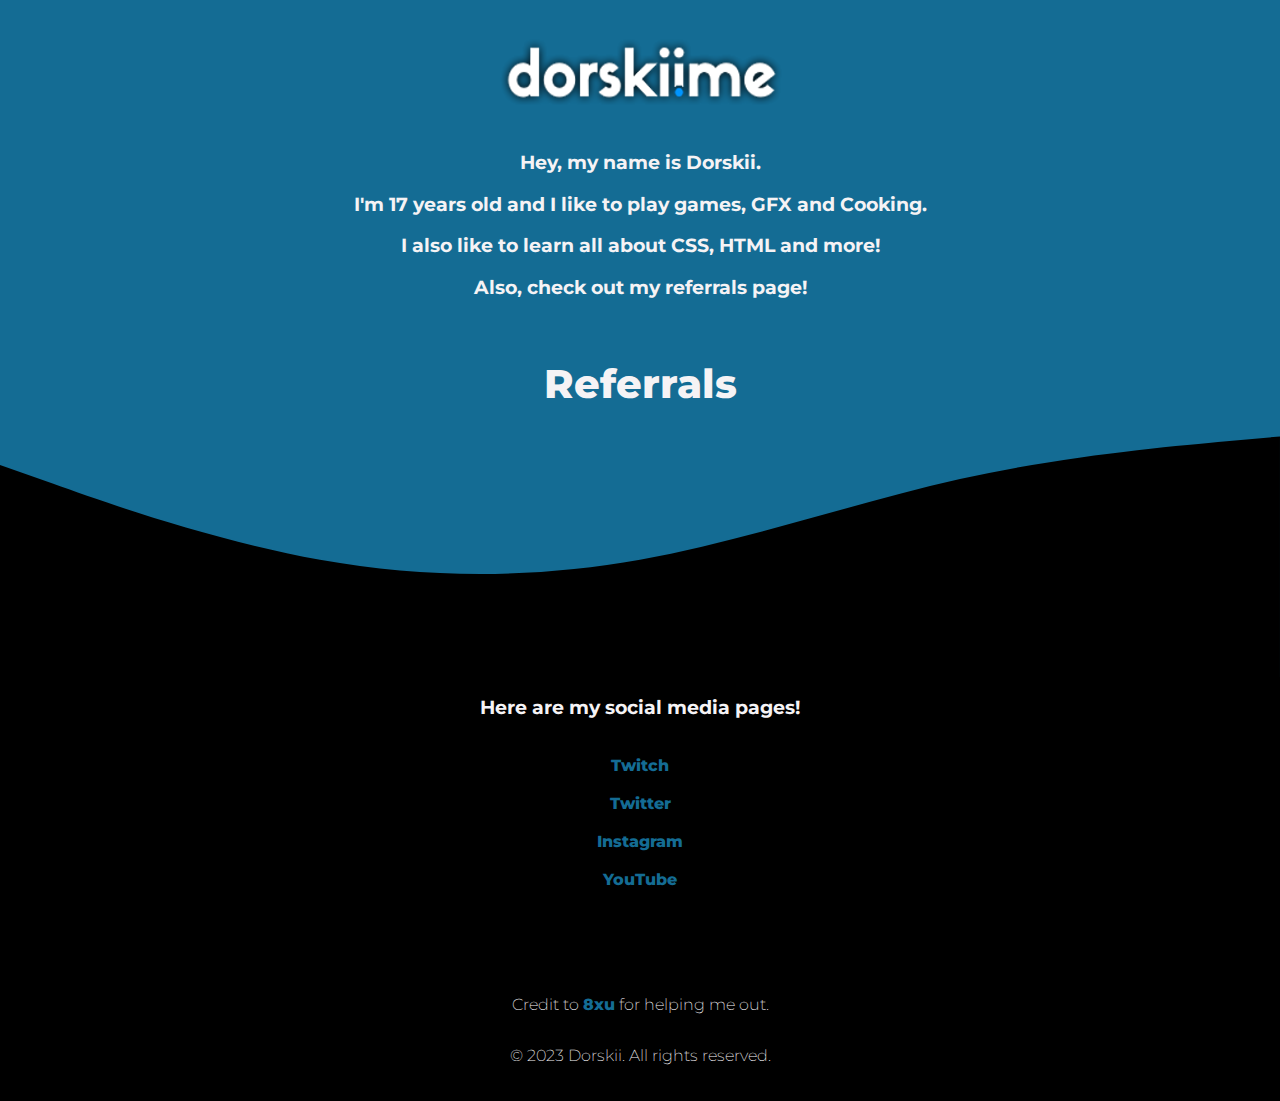
<file: index.html>
<!DOCTYPE html>
<html lang="en">

<head>
    <meta charset="UTF-8">
    <meta http-equiv="X-UA-Compatible" content="IE=edge">
    <meta name="viewport" content="width=device-width, initial-scale=1.0">
    <link rel="stylesheet" href="style.css">
    <link rel="shortcut icon" type="image/png" href="media/favicon.png"/>

    <!-- Primary Meta Tags -->
    <title>dorskii.me</title>
    <meta name="title" content="dorskii.me">
    <meta name="description" content="dorskii's website, solemnly for dorskii.">

    <!-- Open Graph / Facebook -->
    <meta property="og:type" content="website">
    <meta property="og:title" content="dorskii's  website">
    <meta property="og:description" content="dorskii's website, solemnly for dorskii.">
    <meta property="og:image" content="media/biglogo.png">

    <!-- Twitter -->
    <meta property="twitter:card" content="summary_large_image">
    <meta property="twitter:title" content="dorskii's  website">
    <meta property="twitter:description" content="dorskii's website, solemnly for dorskii.">
    <meta property="twitter:image" content="media/biglogo.png">
</head>

<body>
    <div class="wave-container">
        <main>
        	<h1><img src="/media/domainphoto.png" alt="Domain Photo" style="width:320px;height:100px;"></h1>
	    </main> 
        
        <h3><p>Hey, my name is Dorskii.</p>

            <p>I'm 17 years old and I like to play games, GFX and Cooking.</p>

            <p>I also like to learn all about CSS, HTML and more!</p>

            <p>Also, check out my referrals page!</p>
            <br>
        </h3>
        <a id="referrals" target="_blank">Referrals</a>
        <svg xmlns="http://www.w3.org/2000/svg" viewBox="0 0 1440 320">
            <path d="M0,64L60,85.3C120,107,240,149,360,170.7C480,192,600,192,720,170.7C840,149,960,107,1080,80C1200,53,1320,43,1380,37.3L1440,32L1440,320L1380,320C1320,320,1200,320,1080,320C960,320,840,320,720,320C600,320,480,320,360,320C240,320,120,320,60,320L0,320Z"></path>
        </svg>
    </div>

    <div id="socials">
        <h3>Here are my social media pages!</h3>
        <br>
        <div>
            <a href="https://www.twitch.tv/dorskii_" target="_blank">Twitch</a>
        </div>
        <br>
        <div>
            <a href="https://twitter.com/dorskii_" target="_blank">Twitter</a>
        </div>
        <br>
        <div>
            <a href="https://www.instagram.com/_dorskii/" target="_blank">Instagram</a>
        </div>
        <br>
        <div>
            <a href="https://www.youtube.com/channel/UCfVSWge6ncPkHrvEXhF3jlg" target="_blank">YouTube</a>
        </div>
    </div>
    
    <footer>
        <p>Credit to <a href="https://v0id.me" target="_blank">8xu</a> for helping me out.</p>
        
        <p>© 2023 Dorskii. All rights reserved.</p>
    </footer>
    <script src="main.js"></script>
</body>
</html>
</file>
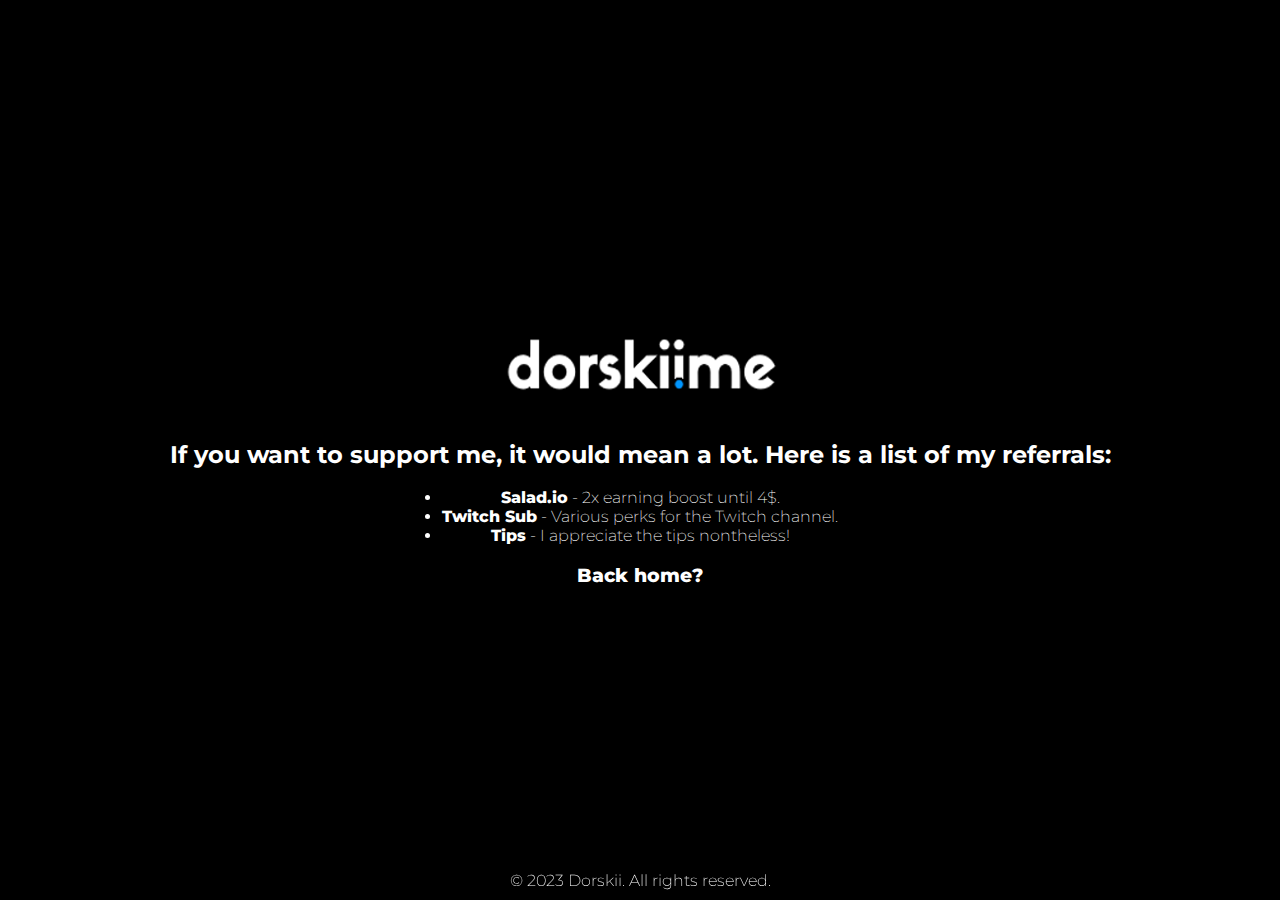
<file: referrals.html>
<!DOCTYPE html>
<html lang="en">

<head>
    <meta charset="UTF-8">
    <meta http-equiv="X-UA-Compatible" content="IE=edge">
    <meta name="viewport" content="width=device-width, initial-scale=1.0">
    <title>dorskii.me</title>
    <link rel="shortcut icon" type="image/png" href="media/favicon.png"/>
</head>

<style>
@import url('https://fonts.googleapis.com/css2?family=Montserrat:ital,wght@0,100;0,200;0,300;0,400;0,500;0,600;0,700;0,800;0,900;1,100;1,200;1,300;1,400;1,500;1,600;1,700;1,800;1,900&display=swap');    
    
    * {
        margin: 0;
        padding: 0;
    }

    body {
        background-color: #000;
        animation: pulse 5s infinite;
        color: #fff;
        font-family: 'Montserrat', sans-serif;
        display: flex;
        justify-content: center;
        text-align: center;
        align-items: center;
        flex-direction: column;
        height: 100vh;
    }

    ul li {
        list-style: none;
    }

    a:any-link {
    text-decoration: none;
    color: var(--link);
    font-weight: 800;
    transition: all .4s ease-in-out;
    }

    a:any-link:hover {
    color: rgb(255, 255, 255);
    text-shadow: 0 2px 1px #0B2447, 
        -1px 3px 1px #19376D, 
        -2px 5px 1px #576CBC;;
    }

    img {
        transition: transform .7s ease-in-out;
    }
    img:hover {
        transform: rotate(360deg);
    }

    #referrals {
    color: var(--main);
    font-weight: 200;
}

    footer {
    position: fixed;
    display: flex;
    padding: 10px 10px 0px 10px;
    bottom: 0;
    width: 100%;
    margin-bottom: 10px;
    justify-content: center;
    align-items: center;
    text-align: center;
    font-weight: 200;
    }

    @keyframes pulse {
  0%, 100% {
    background-color: #0B2447;
  }
  50% {
    background-color: #19376D;
  }
}
</style>

<body>
    <main>
        <h1><img src="/media/domainphoto.png" alt="Domain Photo" style="width:320px;height:100px;"></h1>
    </main>
    <br>
        <h2>If you want to support me, it would mean a lot. Here is a list of my referrals:</h2>
    <br>
    </div>
        
    <div id="referrals">
        <li><a href="./saladcode.txt">Salad.io</a> - 2x earning boost until 4$.</li>
        <li><a href="https://www.twitch.tv/subs/Dorskii_" target="_blank">Twitch Sub</a> - Various perks for the Twitch channel.</li>
        <li><a href="https://streamelements.com/dorskii_/tip" target"_blank">Tips</a> - I appreciate the tips nontheless!</li>
    </div>
    <br>
    <h3><a href="https://dorskii.me" target="_blank">Back home?</a></h3>

    <footer>
        <p>© 2023 Dorskii. All rights reserved.</p>
    </footer>
</body>
</html>
</file>
<file: style.css>
@import url('https://fonts.googleapis.com/css2?family=Montserrat:ital,wght@0,100;0,200;0,300;0,400;0,500;0,600;0,700;0,800;0,900;1,100;1,200;1,300;1,400;1,500;1,600;1,700;1,800;1,900&display=swap');


:root {
    --main: #000000;
    --second: #146C94;
    --text: #F5F3F5;
    --link: #146C94;
}

html {
    scroll-behavior: smooth;
}

body {
    margin: 0;
    max-width: 100%;
    font-family: 'Montserrat', sans-serif;
    background-color: var(--main);
    color: var(--text);
    text-align: center;
}

.wave-container {
    position: relative;
    background-color: var(--second);
    text-align: center;
    overflow: hidden;
}

.wave-container > svg {
    display: block;
    margin-bottom: -1em;
    fill: var(--main);
    fill-opacity: 1;
}

a:any-link {
    text-decoration: none;
    color: var(--link);
    font-weight: 800;
    transition: all .4s ease-in-out;
}

a:any-link:hover {
  color: rgb(255, 255, 255);
  text-shadow: 0 2px 1px #0B2447, 
    -1px 3px 1px #19376D, 
    -2px 5px 1px #576CBC;;
}

::selection {
    background-color: purple;
    opacity: 1;
}

#socials {
    margin-bottom: 5em;
}

#referrals {
    font-size:40px;
    margin-bottom: 5em;
    color: #F5F3F5; 
    text-decoration: none;
}

#referrals:hover {
    font-size: 60px;
    transition: all .4s ease;
}

img {
  transition: transform .7s ease-in-out;
}
img:hover {
  transform: rotate(360deg);
}

footer {
    display: flex;
    flex-direction: column;
    bottom: 0;
    left: 0;
    right: 0;
    margin-bottom: 10px;
    justify-content: center;
    align-items: center;
    text-align: center;
    padding: 10px;
    font-weight: 200;
}

footer h3 {
    font-size: 1.2rem;
    color: var(--second);
}
</file>
